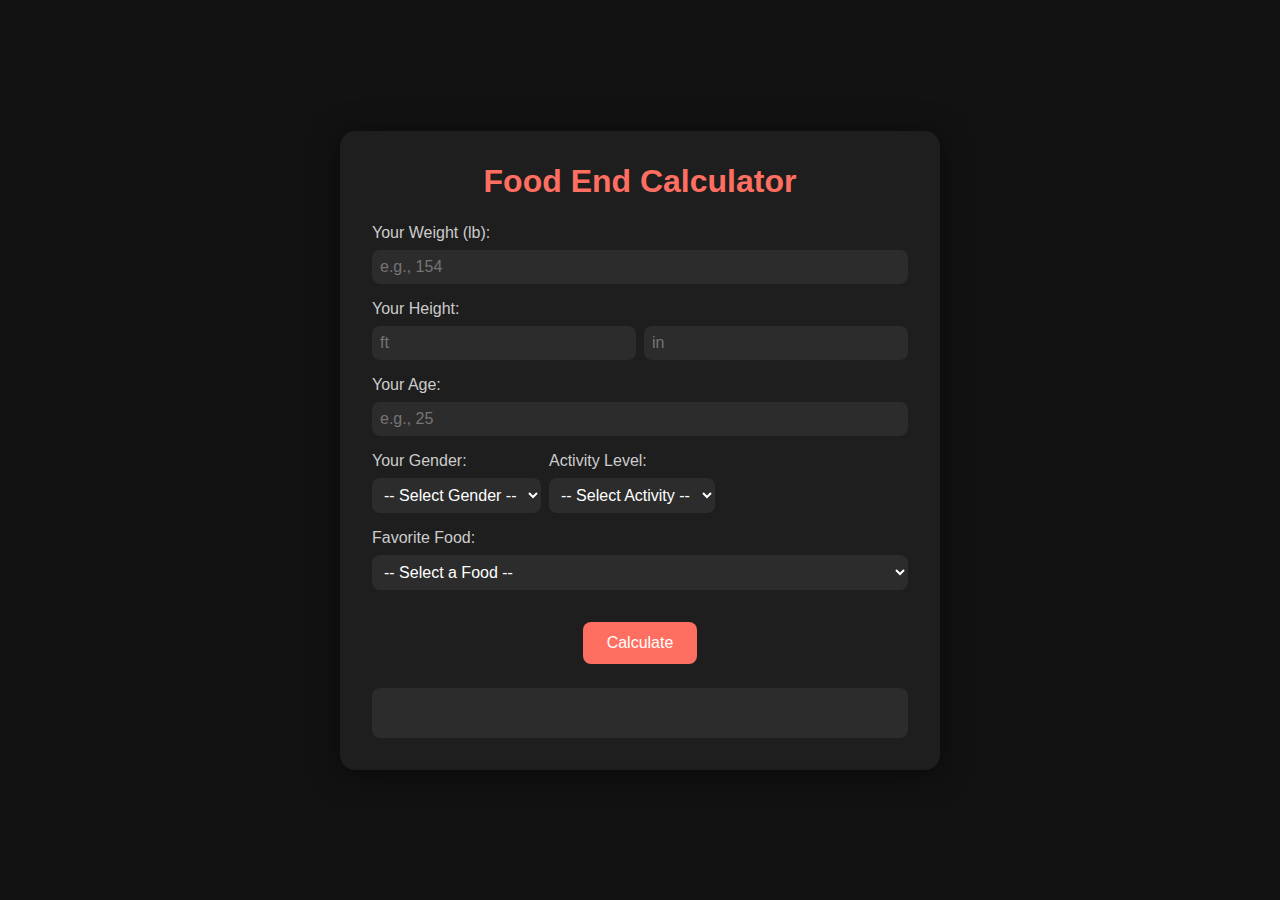
<file: index.html>
<!DOCTYPE html>
<html lang="en">
<head>
  <meta charset="UTF-8">
  <meta name="viewport" content="width=device-width, initial-scale=1">
  <title>Food End Calculator</title>
  <style>
    /* Reset and basic styles */
    * {
      margin: 0;
      padding: 0;
      box-sizing: border-box;
    }

    body {
      background-color: #121212;
      color: #ffffff;
      font-family: 'Segoe UI', Tahoma, Geneva, Verdana, sans-serif;
      display: flex;
      justify-content: center;
      align-items: center;
      min-height: 100vh;
      animation: backgroundFade 2s ease-in-out;
    }

    @keyframes backgroundFade {
      from { background-color: #000000; }
      to { background-color: #121212; }
    }

    .container {
      background-color: #1e1e1e;
      padding: 2rem;
      border-radius: 15px;
      box-shadow: 0 4px 30px rgba(0, 0, 0, 0.5);
      max-width: 600px;
      width: 100%;
      text-align: center;
      animation: popIn 0.5s ease-out;
    }

    @keyframes popIn {
      from { transform: scale(0.8); opacity: 0; }
      to { transform: scale(1); opacity: 1; }
    }

    h1 {
      margin-bottom: 1.5rem;
      font-size: 2rem;
      color: #ff6f61;
      animation: slideIn 1s ease-out;
    }

    @keyframes slideIn {
      from { transform: translateY(-20px); opacity: 0; }
      to { transform: translateY(0); opacity: 1; }
    }

    .input-group {
      margin-bottom: 1rem;
      text-align: left;
    }

    label {
      display: block;
      margin-bottom: 0.5rem;
      font-size: 1rem;
      color: #cccccc;
    }

    input, select {
      width: 100%;
      padding: 0.5rem;
      border: none;
      border-radius: 8px;
      background-color: #2c2c2c;
      color: #ffffff;
      font-size: 1rem;
      transition: background-color 0.3s;
    }

    input:focus, select:focus {
      background-color: #3a3a3a;
      outline: none;
    }

    .height-group {
      display: flex;
      gap: 0.5rem;
    }

    .height-group input {
      flex: 1;
    }

    .gender-activity-group {
      display: flex;
      gap: 0.5rem;
    }

    .gender-activity-group select {
      flex: 1;
    }

    button {
      padding: 0.75rem 1.5rem;
      border: none;
      border-radius: 8px;
      background-color: #ff6f61;
      color: #ffffff;
      font-size: 1rem;
      cursor: pointer;
      transition: background-color 0.3s, transform 0.2s;
      margin-top: 1rem;
    }

    button:hover {
      background-color: #ff3b2e;
      transform: scale(1.05);
    }

    button:active {
      transform: scale(0.95);
    }

    .result {
      margin-top: 1.5rem;
      padding: 1rem;
      background-color: #2c2c2c;
      border-radius: 8px;
      font-size: 1.2rem;
      color: #ff6f61;
      min-height: 50px;
      animation: fadeIn 1s ease-in;
    }

    @keyframes fadeIn {
      from { opacity: 0; }
      to { opacity: 1; }
    }

    /* Responsive Design */
    @media (max-width: 600px) {
      .container {
        padding: 1.5rem;
      }

      h1 {
        font-size: 1.5rem;
      }

      .height-group, .gender-activity-group {
        flex-direction: column;
      }
    }
  </style>
</head>
<body>

  <div class="container">
    <h1>Food End Calculator</h1>
    <div class="input-group">
      <label for="weight">Your Weight (lb):</label>
      <input type="number" id="weight" placeholder="e.g., 154">
    </div>
    <div class="input-group">
      <label>Your Height:</label>
      <div class="height-group">
        <input type="number" id="height-ft" placeholder="ft">
        <input type="number" id="height-in" placeholder="in">
      </div>
    </div>
    <div class="input-group">
      <label for="age">Your Age:</label>
      <input type="number" id="age" placeholder="e.g., 25">
    </div>
    <div class="input-group gender-activity-group">
      <div>
        <label for="gender">Your Gender:</label>
        <select id="gender">
          <option value="">-- Select Gender --</option>
          <option value="male">Male</option>
          <option value="female">Female</option>
          <option value="other">Other</option>
        </select>
      </div>
      <div>
        <label for="activity">Activity Level:</label>
        <select id="activity">
          <option value="">-- Select Activity --</option>
          <option value="sedentary">Sedentary</option>
          <option value="light">Lightly Active</option>
          <option value="moderate">Moderately Active</option>
          <option value="active">Very Active</option>
          <option value="extra">Extra Active</option>
        </select>
      </div>
    </div>
    <div class="input-group">
      <label for="food">Favorite Food:</label>
      <select id="food">
        <option value="">-- Select a Food --</option>
        <option value="Pizza">Pizza</option>
        <option value="Burger">Burger</option>
        <option value="Sushi">Sushi</option>
        <option value="Ice Cream">Ice Cream</option>
        <option value="Tacos">Tacos</option>
        <option value="Pasta">Pasta</option>
        <option value="Salad">Salad</option>
        <option value="Steak">Steak</option>
        <option value="Donuts">Donuts</option>
        <option value="Chocolate">Chocolate</option>
        <option value="Cheez-Its">Cheez-Its</option>
        <option value="Hot Dogs">Hot Dogs</option>
        <option value="French Fries">French Fries</option>
        <option value="Nachos">Nachos</option>
        <option value="Fried Chicken">Fried Chicken</option>
        <option value="Mac & Cheese">Mac & Cheese</option>
        <option value="Cupcakes">Cupcakes</option>
        <option value="BBQ Ribs">BBQ Ribs</option>
        <option value="Pretzels">Pretzels</option>
        <option value="Cookies">Cookies</option>
        <!-- Add more foods as desired -->
      </select>
    </div>
    <button onclick="calculate()">Calculate</button>
    <div class="result" id="result"></div>
  </div>

  <script>
    // Food caloric values (average calories per serving)
    const foodCalories = {
      "Pizza": 285,
      "Burger": 354,
      "Sushi": 200,
      "Ice Cream": 207,
      "Tacos": 226,
      "Pasta": 221,
      "Salad": 152,
      "Steak": 679,
      "Donuts": 195,
      "Chocolate": 208,
      "Cheez-Its": 160,
      "Hot Dogs": 290,
      "French Fries": 312,
      "Nachos": 350,
      "Fried Chicken": 400,
      "Mac & Cheese": 300,
      "Cupcakes": 250,
      "BBQ Ribs": 500,
      "Pretzels": 108,
      "Cookies": 160
      // Add more foods with their average calories per serving
    };

    // Activity factors
    const activityFactors = {
      "sedentary": 1.2,
      "light": 1.375,
      "moderate": 1.55,
      "active": 1.725,
      "extra": 1.9
    };

    function calculateBMR(weight, heightIn, age, gender) {
      // Convert weight from pounds to kilograms and height from inches to centimeters
      const weightKg = weight * 0.453592;
      const heightCm = heightIn * 2.54;

      let BMR;
      if (gender === "male") {
        BMR = 88.362 + (13.397 * weightKg) + (4.799 * heightCm) - (5.677 * age);
      } else if (gender === "female") {
        BMR = 447.593 + (9.247 * weightKg) + (3.098 * heightCm) - (4.330 * age);
      } else { // Other or unspecified
        // Average of male and female BMR
        const maleBMR = 88.362 + (13.397 * weightKg) + (4.799 * heightCm) - (5.677 * age);
        const femaleBMR = 447.593 + (9.247 * weightKg) + (3.098 * heightCm) - (4.330 * age);
        BMR = (maleBMR + femaleBMR) / 2;
      }
      return BMR;
    }

    function calculateDailyCalories(BMR, activityLevel) {
      const factor = activityFactors[activityLevel];
      if (!factor) return BMR;
      return BMR * factor;
    }

    function pluralize(word, count) {
      return count === 1 ? word : word + 's';
    }

    function calculate() {
      const weight = parseFloat(document.getElementById('weight').value);
      const heightFt = parseFloat(document.getElementById('height-ft').value);
      const heightIn = parseFloat(document.getElementById('height-in').value);
      const age = parseInt(document.getElementById('age').value);
      const gender = document.getElementById('gender').value;
      const activity = document.getElementById('activity').value;
      const food = document.getElementById('food').value;

      // Input Validation
      if (isNaN(weight) || isNaN(heightFt) || isNaN(heightIn) || isNaN(age) || gender === "" || activity === "" || food === "") {
        document.getElementById('result').innerText = "Please fill in all fields correctly.";
        return;
      }

      // Convert height to total inches
      const totalHeightIn = (heightFt * 12) + heightIn;

      // Calculate BMR
      const BMR = calculateBMR(weight, totalHeightIn, age, gender);

      // Calculate Daily Caloric Needs
      const dailyCalories = calculateDailyCalories(BMR, activity);

      // Define a hypothetical lethal caloric intake (for fun)
      // This is purely arbitrary and not based on real medical data
      const lethalCalories = 10 * dailyCalories; // 10 days worth of calories

      // Get calories per serving of the selected food
      const caloriesPerServing = foodCalories[food] || 200; // default to 200 if not found

      // Calculate number of servings needed to reach lethal calories
      const totalServings = Math.ceil(lethalCalories / caloriesPerServing);

      // Handle pluralization
      const foodWord = pluralize(food, totalServings);

      // Humorous messages based on servings
      let message;
      if (totalServings < 10) {
        message = `Wow! Just ${totalServings} ${foodWord}? You're unstoppable! 😲`;
      } else if (totalServings < 50) {
        message = `That's ${totalServings} ${foodWord}! Are you sure you're up for this? 😅`;
      } else {
        message = `You need to eat ${totalServings} ${foodWord} to end you! 🤯`;
      }

      document.getElementById('result').innerText = message;
    }
  </script>

</body>
</html>
</file>
